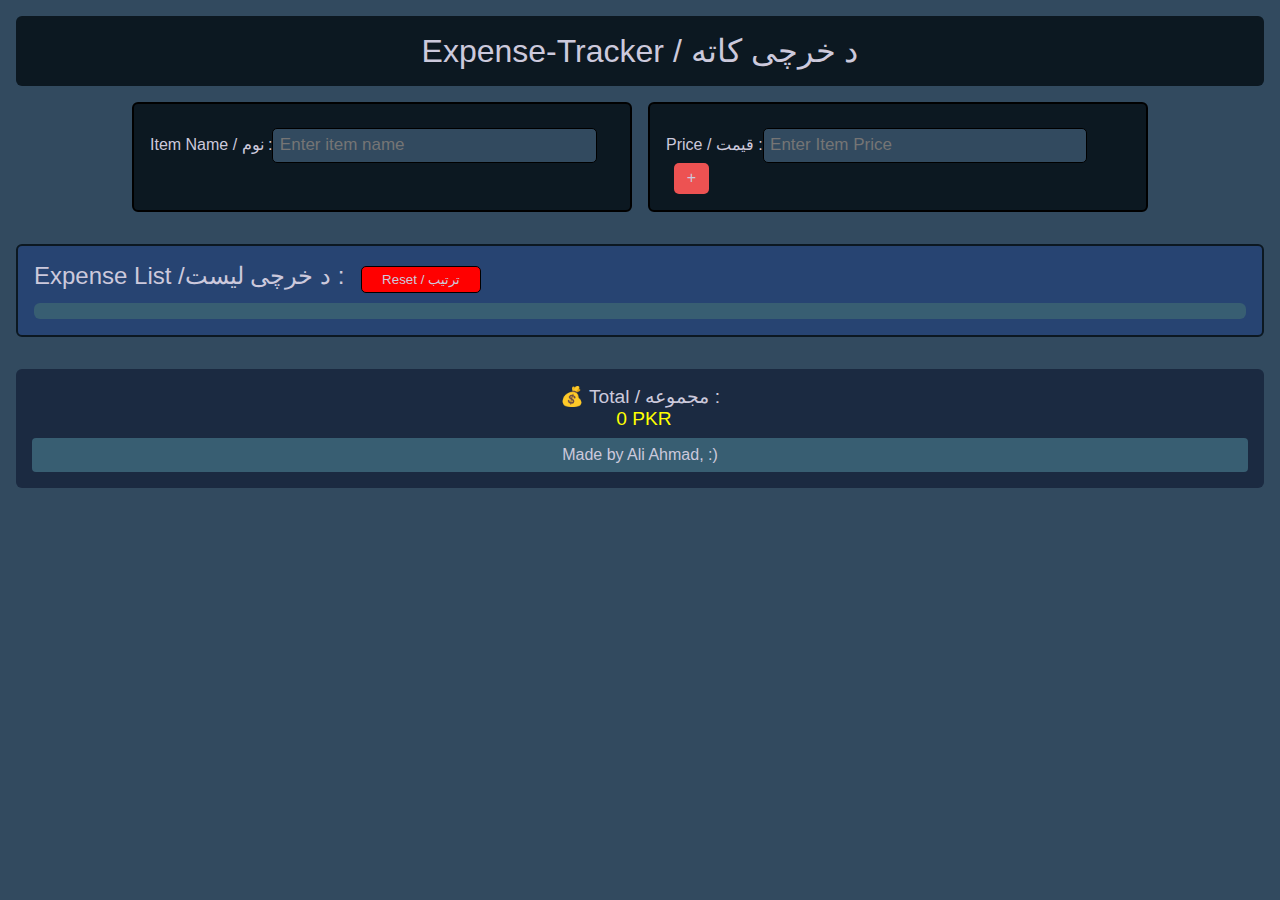
<file: index.html>
<!DOCTYPE html>
<html lang="en">
<head>
    <meta charset="UTF-8">
    <meta name="viewport" content="width=device-width, initial-scale=1.0, maximum-scale=1.0, user-scalable=0">
    <title>Expense-Tracker</title>
    <!--Link To StyleSheet ("Expense-Tracker.css")-->
    <link rel="stylesheet" href="Expense-Tracker.css">
    <link rel="manifest" href="manifest.json">
</head>
<body>
<header>
    <!--Heading and first container-->
    <div id="heading" class="heading">Expense-Tracker / د خرچی کاته</div>
    <!--Name box, and amount box and second ontainer-->
    <div id="Second-container">
        <!--Name-->
        <div id="name-box" class="Second-container">
            <label for="name"></label>
        Item Name / نوم :<input id="name" placeholder="Enter item name" type="text"></input><!--Input Name-->
        </div>
        <!--Price-->
        <div id="price-box" class="Second-container">
            <label for="price"></label>
        Price / قیمت :<input id="price" placeholder="Enter Item Price" type="text"></input><!--Input Price-->
        <button class="add-btn" id="add-btn">+</button><!--Add item-->
        </div>
    </div>
</header>
<main>
    <!--Main-->
    <div id="title">Expense List /د خرچی لیست :
    </div>
    <button id="reset-items">Reset / ترتیب</button><!--Reset-->
    <!--items, append items, using javascript-->
    <div id="items" class="third-container"> 
    </div>
</main>
<footer>
    <!--footer, and total box-->
    <div id="total-box"><p>💰 Total / مجموعه :</p><p id="total">0</p></div>
    <!--Aside-->
    <aside><p id="aside">Made by Ali Ahmad, :)</p></aside>
</footer>
<script src="Expense-Tracker.js" defer>//conected to JavaScript code ("Expense-Tracker.js")</script>
</body>
</html>
</file>
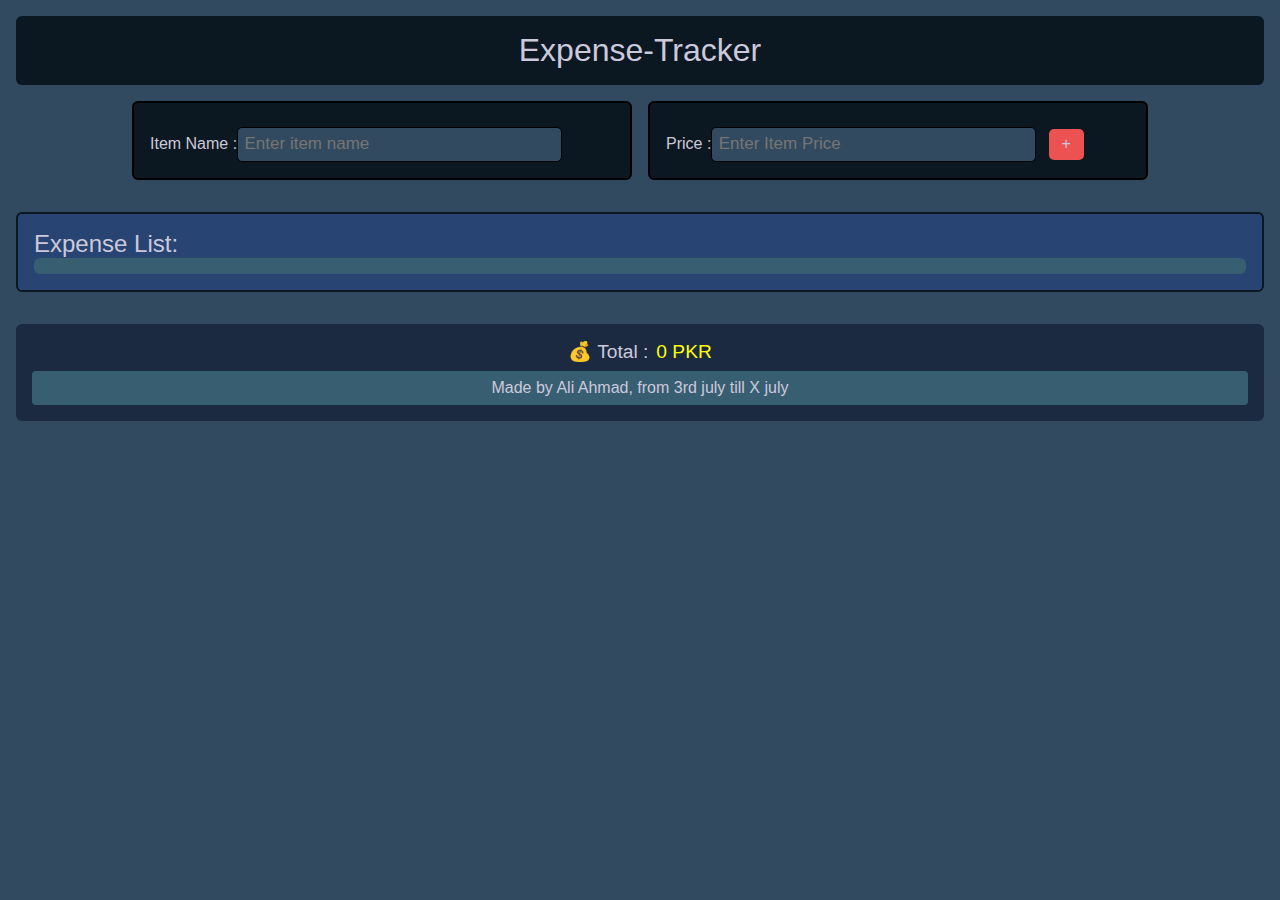
<file: Expense-Tracker.html>
<!DOCTYPE html>
<html lang="en">
<head>
    <meta charset="UTF-8">
    <meta name="viewport" content="width=device-width, initial-scale=1.0">
    <title>Expense-Tracker</title><!--   Basic Layout
        +------------------------------+
        |       Expense Tracker        |
        +------------------------------+
        |  [ Name      ][Amount] [+]   |  ← Add Expense Form
        +------------------------------+
        |       Expense List:          |
        |  - Coffee        $5   [x]    |
        |  - Groceries     $20  [x]    |
        |  - Movies        $8   [x]    |
        +------------------------------+
        |  💰 Total: $33               |
        +------------------------------+-->
    <link rel="stylesheet" href="Expense-Tracker.css">
</head>
<body>
<header>
    <!--Heading and first container-->
    <div id="heading" class="heading">Expense-Tracker</div>
    <!--Name box, and amount box and second ontainer-->
    <div id="Second-container">
        <div id="name-box" class="Second-container">
            <label for="name"></label>
        Item Name :<input id="name" placeholder="Enter item name" type="text"></input>
        </div>
        <div id="price-box" class="Second-container">
            <label for="price"></label>
        Price :<input id="price" placeholder="Enter Item Price" type="text"></input>
        <button class="add-btn" id="add-btn">+</button><!--Add item-->
        </div>
    </div>
</header>
<main>
    <div id="title">Expense List:
    </div>
    <!--items, append items, using javascript-->
    <div id="items" class="third-container"> 
    </div>
</main>
<footer>
    <!--footer, and total box-->
    <div id="total-box">💰 Total :<p id="total">0</p></div>
    <aside><p id="aside">Made by Ali Ahmad, from 3rd july till X july</p></aside>
</footer>
<script src="Expense-Tracker.js">//conected to JavaScript code ("Expense-Tracker.js")</script>
</body>
</html>
</file>
<file: Expense-Tracker.css>
/*colors*/
:root {
    --text-color: #CCC9DC;
    --bg-dark: #0C1821;
    --bg-footer: #1B2A41;
    --bg-main: #324A5F;
    --bg-list: #385E72;
  } 
  /*Global Styling*/
  * {
    font-family: Arial, Helvetica, sans-serif;
    color: var(--text-color);
    box-sizing: border-box;  
    margin: 0;
    padding: 0;
  }
  body {
    background-color: var(--bg-main);
    padding: 1rem;
  }
  /*Heading, Name Input, Price Input Styling*/
  #heading {
    text-align: center;
    background-color: var(--bg-dark);
    font-size: 2rem;
    padding: 1rem;
    border-radius: 6px;
    margin-bottom: 1rem;
  }
  #Second-container {
    display: flex;
    flex-wrap: wrap;
    gap: 1rem;
    justify-content: center;
  }
  .Second-container {
    background-color: var(--bg-dark);
    padding: 1rem;
    border: 2px solid black;
    border-radius: 6px;
    flex: 1 1 300px;
    max-width: 500px;
  }
  input[type="text"] {
    width: 70%;
    margin-top: 0.5rem;
    padding: 0.4rem;
    background-color: var(--bg-main);
    font-size : 17px;
    border: 1px solid black;
    border-radius: 5px;
    color: var(--text-color);
  }
  .add-btn {
    background-color: rgb(237, 82, 82);
    border: none;
    border-radius: 5px;
    padding: 0.4rem 0.8rem;
    font-size: 1rem;
    cursor: pointer;
    margin-left: 0.5rem;
  }
  .add-btn:hover {
    background-color: rgb(249, 126, 126);
    color: black;
  }
  /*Main Styling*/
  main {
    background-color: #274472;
    margin-top: 2rem;
    padding: 1rem;
    border: 2px solid var(--bg-dark);
    border-radius: 6px;
  }
  /*List Title*/
  #title {
    text-align: center;
    font-size: 1.5rem;
    margin-bottom: 1rem;
    display: inline;
  }
  /*List Items Styling*/
  #items {
    background-color: var(--bg-list);
    padding: 0.5rem;
    max-height: 200px;
    overflow-y: auto;
    border-radius: 6px;
  }
  .list-item {
    background-color: var(--bg-dark);
    margin: 0.5rem 0;
    padding: 0.5rem;
    border: 1px solid black;
    border-radius: 5px;
    display: flex;
    justify-content: space-between;
    flex-wrap: wrap;
  }
  .list-item-name, .list-item-price, .date {
    margin: 0.3rem;
  }
  #reset-items{
    background-color: red;
    border : none;
    display: inline;
    padding-top: 5px;
    padding-bottom: 5px;
    padding-left: 20px;
    padding-right : 20px;
    border : 1px solid black;
    border-radius: 5px;
    margin-bottom : 10px;
    margin-left : 10px;
  }
  /*Reset ALl items*/
  #reset-items:hover{
    background-color: rgb(249, 126, 126);
    color: black;
  }
  /*Remove button*/
  .remove-btn{
    background-color: rgb(237, 82, 82);
    border: none;
    border-radius: 5px;
    padding: 0.4rem 0.8rem;
    font-size: 1rem;
    cursor: pointer;
    margin-left: 0.5rem;
  }
  .remove-btn:hover{
  background-color: rgb(249, 126, 126);
    color: black;
  }
  /*Footer Styling*/
  footer {
    background-color: var(--bg-footer);
    margin-top: 2rem;
    padding: 1rem;
    border-radius: 6px;
    text-align: center;
  }
  /*Total amount*/
  #total-box {
    font-size: 1.2rem;
    margin-bottom: 0.5rem;
  }
  #total {
    color: yellow;
    display: inline;
    margin-left: 0.5rem;
  }
  /*Asides*/
  #aside {
    background-color: var(--bg-list);
    padding: 0.5rem;
    border-radius: 4px;
  }
  /*@media for better positioning on small screens*/
  @media (max-width: 600px) {
    #Second-container {
      flex-direction: column;
      align-items: center;
    }
  
    .Second-container {
      width: 90%;
    }
  
    #items, main {
      width: 100%;
      left: 0;
    }
  
    .list-item {
      flex-direction: column;
      align-items: flex-start;
    }
  }
</file>
